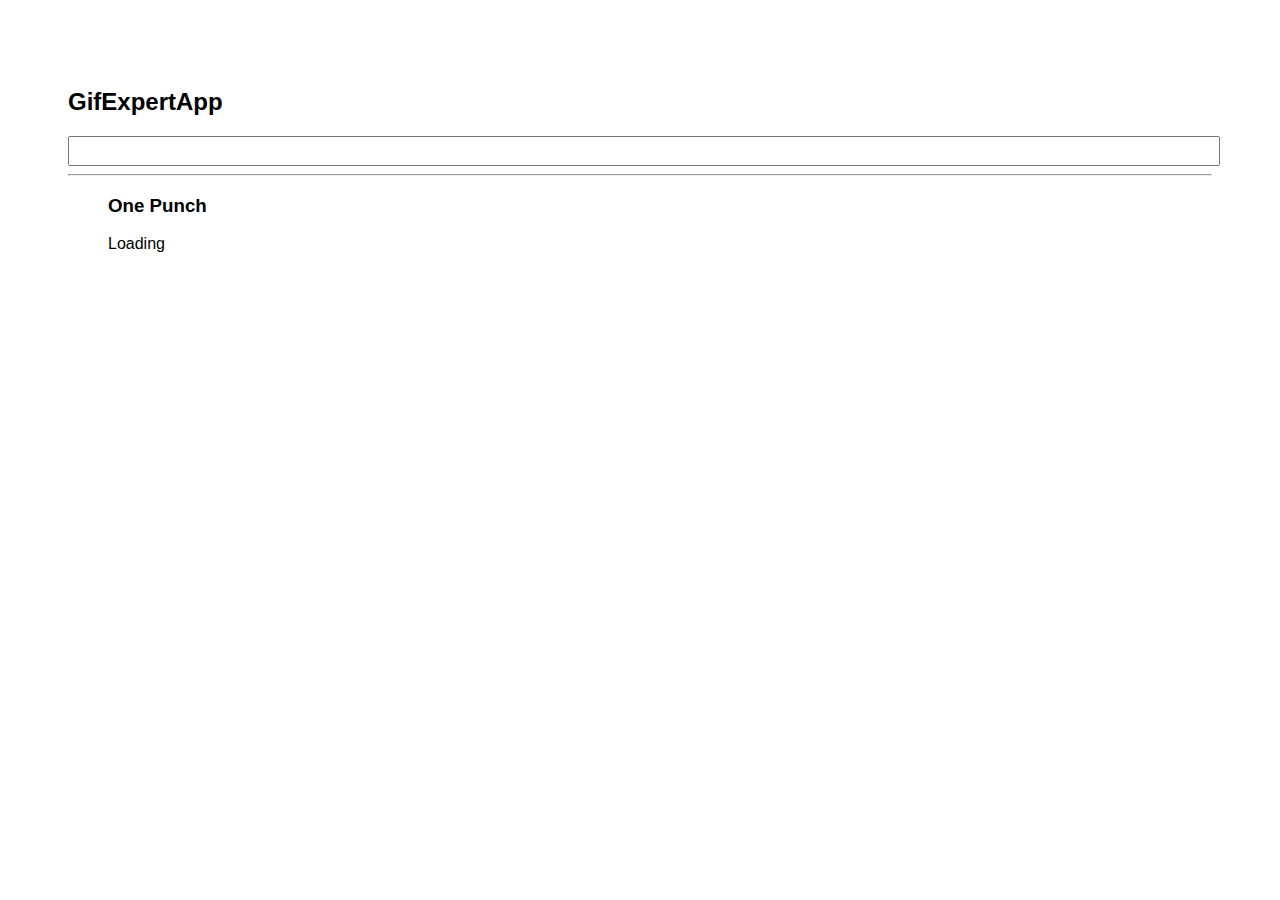
<file: docs/index.html>
<!DOCTYPE html>
<html lang="en">
  <head>
    <meta charset="utf-8" />
    <link rel="icon" href="./favicon.ico" />
    <meta name="viewport" content="width=device-width,initial-scale=1" />
    <meta name="theme-color" content="#000000" />
    <meta
      name="description"
      content="Web site created using create-react-app"
    />
    <link rel="apple-touch-icon" href="./logo192.png" />
    <link rel="manifest" href="./manifest.json" />
    <link
      rel="stylesheet"
      href="https://cdnjs.cloudflare.com/ajax/libs/animate.css/4.1.1/animate.min.css"
    />
    <title>Gif App</title>
    <link href="./static/css/main.55b91f79.chunk.css" rel="stylesheet" />
  </head>
  <body>
    <noscript>You need to enable JavaScript to run this app.</noscript>
    <div id="root"></div>
    <script>
      !(function (e) {
        function r(r) {
          for (
            var n, p, f = r[0], i = r[1], l = r[2], c = 0, s = [];
            c < f.length;
            c++
          )
            (p = f[c]),
              Object.prototype.hasOwnProperty.call(o, p) &&
                o[p] &&
                s.push(o[p][0]),
              (o[p] = 0);
          for (n in i)
            Object.prototype.hasOwnProperty.call(i, n) && (e[n] = i[n]);
          for (a && a(r); s.length; ) s.shift()();
          return u.push.apply(u, l || []), t();
        }
        function t() {
          for (var e, r = 0; r < u.length; r++) {
            for (var t = u[r], n = !0, f = 1; f < t.length; f++) {
              var i = t[f];
              0 !== o[i] && (n = !1);
            }
            n && (u.splice(r--, 1), (e = p((p.s = t[0]))));
          }
          return e;
        }
        var n = {},
          o = { 1: 0 },
          u = [];
        function p(r) {
          if (n[r]) return n[r].exports;
          var t = (n[r] = { i: r, l: !1, exports: {} });
          return e[r].call(t.exports, t, t.exports, p), (t.l = !0), t.exports;
        }
        (p.m = e),
          (p.c = n),
          (p.d = function (e, r, t) {
            p.o(e, r) ||
              Object.defineProperty(e, r, { enumerable: !0, get: t });
          }),
          (p.r = function (e) {
            "undefined" != typeof Symbol &&
              Symbol.toStringTag &&
              Object.defineProperty(e, Symbol.toStringTag, { value: "Module" }),
              Object.defineProperty(e, "__esModule", { value: !0 });
          }),
          (p.t = function (e, r) {
            if ((1 & r && (e = p(e)), 8 & r)) return e;
            if (4 & r && "object" == typeof e && e && e.__esModule) return e;
            var t = Object.create(null);
            if (
              (p.r(t),
              Object.defineProperty(t, "default", { enumerable: !0, value: e }),
              2 & r && "string" != typeof e)
            )
              for (var n in e)
                p.d(
                  t,
                  n,
                  function (r) {
                    return e[r];
                  }.bind(null, n)
                );
            return t;
          }),
          (p.n = function (e) {
            var r =
              e && e.__esModule
                ? function () {
                    return e.default;
                  }
                : function () {
                    return e;
                  };
            return p.d(r, "a", r), r;
          }),
          (p.o = function (e, r) {
            return Object.prototype.hasOwnProperty.call(e, r);
          }),
          (p.p = "/");
        var f = (this["webpackJsonpgif-expert-app"] =
            this["webpackJsonpgif-expert-app"] || []),
          i = f.push.bind(f);
        (f.push = r), (f = f.slice());
        for (var l = 0; l < f.length; l++) r(f[l]);
        var a = i;
        t();
      })([]);
    </script>
    <script src="./static/js/2.d25b7d12.chunk.js"></script>
    <script src="./static/js/main.f1876414.chunk.js"></script>
  </body>
</html>
</file>
<file: docs/static/css/main.55b91f79.chunk.css>
*{font-family:Helvetica,Arial,sans-serif}body{padding:60px}input{font-size:1.3rem;width:100%;color:grey}.card-grid{display:flex;flex-direction:row;flex-wrap:wrap}.card{align-content:center;border:1px solid grey;border-radius:6px;margin-bottom:10px;margin-right:10px;overflow:hidden}.card p{padding:5px;text-align:center}.card img{max-height:170px}
/*# sourceMappingURL=main.55b91f79.chunk.css.map */
</file>
